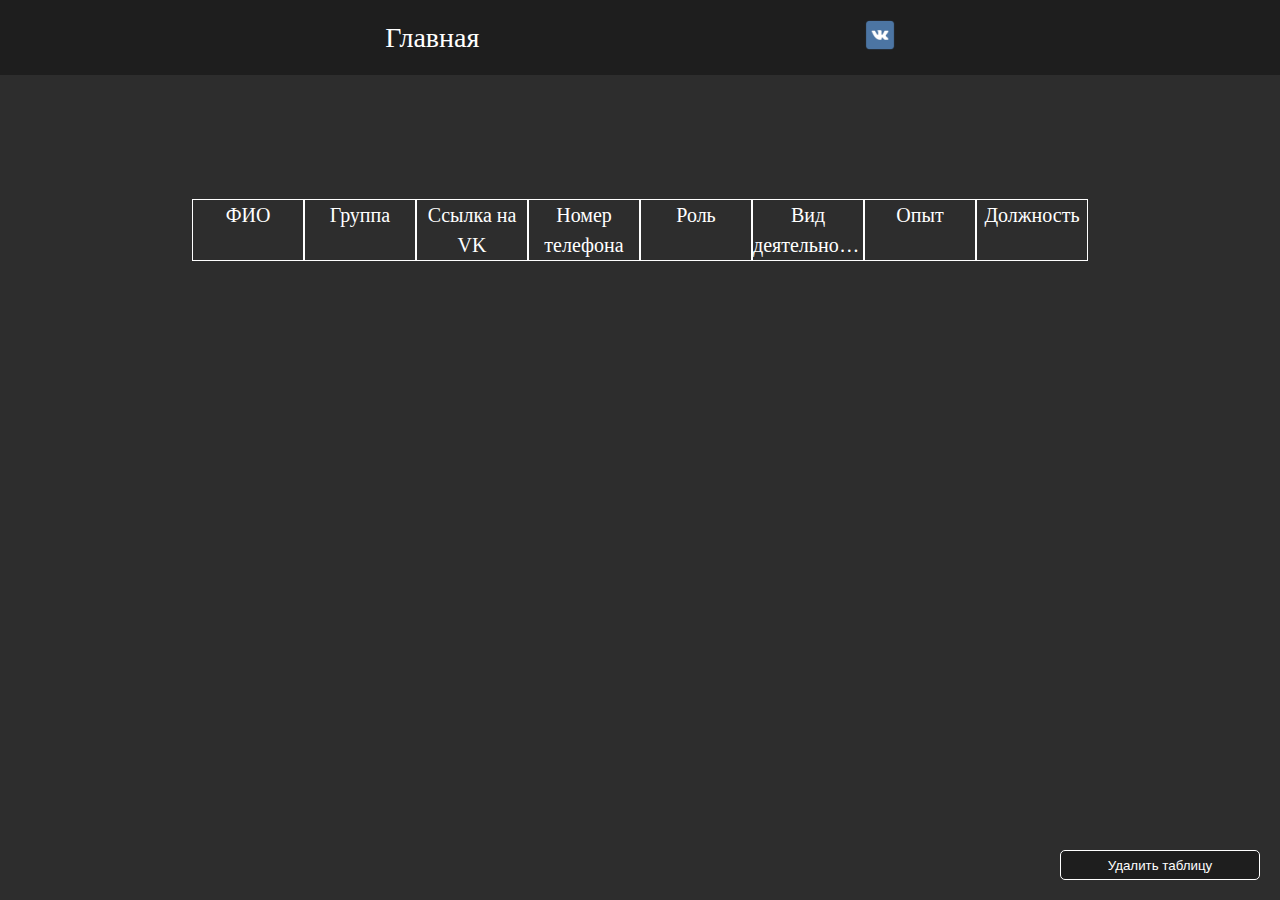
<file: CourseLena/html/database.html>
<!DOCTYPE html>
<html lang="en">
<head>
    <meta charset="UTF-8">
    <meta http-equiv="X-UA-Compatible" content="IE=edge">
    <meta name="viewport" content="width=device-width, initial-scale=1.0">
    <title>PB</title>
    <link rel="stylesheet" href="../css/style.css">
</head>
<body onload="dateView(db);">
    <div class="main_page">
        <header>
            <a href="../html/index.html">Главная</a>
            <a href="https://vk.com/pb_inei_mpei"><img src="../resources/VK-Icon_icon-icons.com_52860 (1).png" alt="Vk"></a>
        </header>
        <div class="database">
            <div class="table" id="table">
                <div class="head_row">
                    <span>ФИО</span>
                    <span>Группа</span>
                    <span>Ссылка на VK</span>
                    <span>Номер телефона</span>
                    <span>Роль</span>
                    <span>Вид деятельности</span>
                    <span>Опыт</span>
                    <span>Должность</span>
                </div>
            </div>
        </div>
    </div>
    <button onclick="deleteDate(db)" class="submit del">Удалить таблицу</button>
    <script src="../js/script.js" type="text/javascript"></script>
</body>
</html>
</file>
<file: CourseLena/css/style.css>
*{
    margin: 0;
    padding: 0;
}
.main_page{
    width: 100%;
    height: 100vh;
}
video{
    width: 100%;
    height: 100vh;
    position: absolute;
    top: 0;
    left: 0;
    z-index: -2;
    object-fit: cover;
}
header{
    width: 100%;
    height: 75px;
    line-height: 75px;
    display: flex;
    justify-content: space-evenly;
    color: white;
    background-color: #1e1e1e;
}
header a{
    text-decoration: none;
    color: white;
    font-size: 28px;
    transition: .2s;
}
header a:hover{
    color: rgb(127, 127, 127);
}
header a img{
    width: 30px;
    height: 30px;
    margin-top: 20px;
}
.main_info{
    position: absolute;
    z-index: 0;
    left: 50%;
    top: 50%;
    transform: translate(-50%, -50%);
    color: white;
    width: 100%;
    height: 150px;
    font-size: 30px;
    font-weight: bolder;
    backdrop-filter: blur(5px);
    border-top: solid #1e1e1e 1px;
    border-bottom: solid #1e1e1e 1px;
}
.main_info h1, .main_info h2{
    padding: 5px;
    text-align: center;
    margin: 0;
}
h2{
    color: white;
    font-size: 35px;
    font-weight: bolder;
    margin: 50PX;
    text-align: center;
}
.content{
    width: 100%;
    min-height: 100vh;
    display: flex;
    flex-direction: column;
    align-items: center;
    background-color: #1e1e1e;
}
.info{
    width: 60%;
    color: white;
    font-size: 24px;
}
.info span{
    padding: 10px;
}
p a{
    color: rgb(127, 127, 127);
}
.qr_block{
    display: flex;
    width: 100%;
    height: 200px;
    justify-content: center;
}
.qr{
    width: 200px;
    height: 200px;
    border-radius: 20px;
}
.slider{
    width: 70%;
    height: 400px;
    overflow: hidden;
    position: relative;
    background-color: #434c4e;
    border-radius: 5px;
    border: solid #fff 1px;
}
.photo{
    width: 100%;
    height: auto;
    position: absolute;
    background-position: center;
    background-size: cover;
    animation:round 16s infinite;
    opacity:0;
}
@keyframes round 
{
25%{opacity:1}
45%{opacity:0}
}
img:nth-child(1)
{
	animation-delay:12s
}
img:nth-child(2)
{
	animation-delay:8s
}
img:nth-child(3)
{
	animation-delay:4s
}
img:nth-child(4)
{
	animation-delay:0
}
.gallery{
    width: 100%;
    display: flex;
    justify-content: center;
}
ul{
    list-style: none;
}
.ment_info{
    width: 100%;
    display: flex;
    justify-content: space-between;
    border-bottom: solid #fff 1px;
    border-top: solid #fff 1px;
    padding: 20px 0px 20px 0px;
}
.education, .steps{
    width: 49%;
}
.reg{
    width: 100%;
    height: 750px;
    display: flex;
    justify-content: center;
    align-items: center;
    background-image: url(../resources/enot2.png);
    background-size: 50%;
    background-position: center;
    background-repeat: space;
    margin-bottom: 100px;
}
form{
    width: 50%;
    height: 750px;
    display: flex;
    flex-direction: column;
    text-align: center;
    align-items: center;
    border: solid white 1px;
    border-radius: 5px;
    backdrop-filter: blur(5px);
    background-color: rgba(30, 30, 30, .6);
    padding: 20px 0px 20px 0px;
    overflow: auto;
}
.role{
    display: flex;
    flex-direction: column;
    align-items: center;
    width: 100%;
    color: white;
    text-shadow: 0px 0px 1px rgba(0, 0, 0, .5);
    font-size: 24px;
}
.role_align{
    width: 30%;
    text-align: left;
}
.more_fields{
    width: 100%;
    display: flex;
    flex-direction: column;
    justify-content: center;
    align-items: center;
}
label{
    text-shadow: 0px 0px 3px rgba(0, 0, 0, .5);
    color: white;
    font-size: 24px;
    margin: 10px 0px 10px 0px;
}
label span{
    color: red;
}
.field{
    background-color: #1e1e1e;
    color: white;
    width: 60%;
    min-height: 30px;
    text-align: center;
    outline: none;
    border: solid #fff 1px;
    border-radius: 5px;
}
input[type=radio]{
    width: 20px;
    height: 20px;
}
textarea{
    background-color: #1e1e1e;
    color: white;
    text-align: center;
    outline: none;
    border: solid #fff 1px;
    border-radius: 5px;
}
.submit{
    color: white;
    background-color: #1e1e1e;
    outline: none;
    width: 200px;
    min-height: 30px;
    border: solid white 1px;
    border-radius: 5px;
    transition: .2s;
}
.submit:hover{
    background-color: white;
    color: #1e1e1e;
}
.hide{
    display: none;
}
.database{
    width: 100%;
    height: calc(100vh - 75px);
    display: flex;
    align-items: center;
    justify-content: center;
    background-color: #2d2d2d;
}
.table{
    width: 70%;
    height: 70%;
    overflow: auto;
    display: flex;
    flex-direction: column;
}
.row, .head_row{
    width: 100%;
    min-height: 30px;
    display: flex;
    justify-content: center;
    
}
.row span, .head_row span{
    text-overflow: ellipsis;
    overflow: hidden;
    width: 12.5%;
    min-height: 30px;
    text-align: center;
    line-height: 30px;
    border: solid #fff 1px;
    color: #fff;
    font-size: 20px;
}
.del{
    width: 200px;
    min-height: 30px;
    position: absolute;
    bottom: 20px;
    right: 20px;
}
</file>
